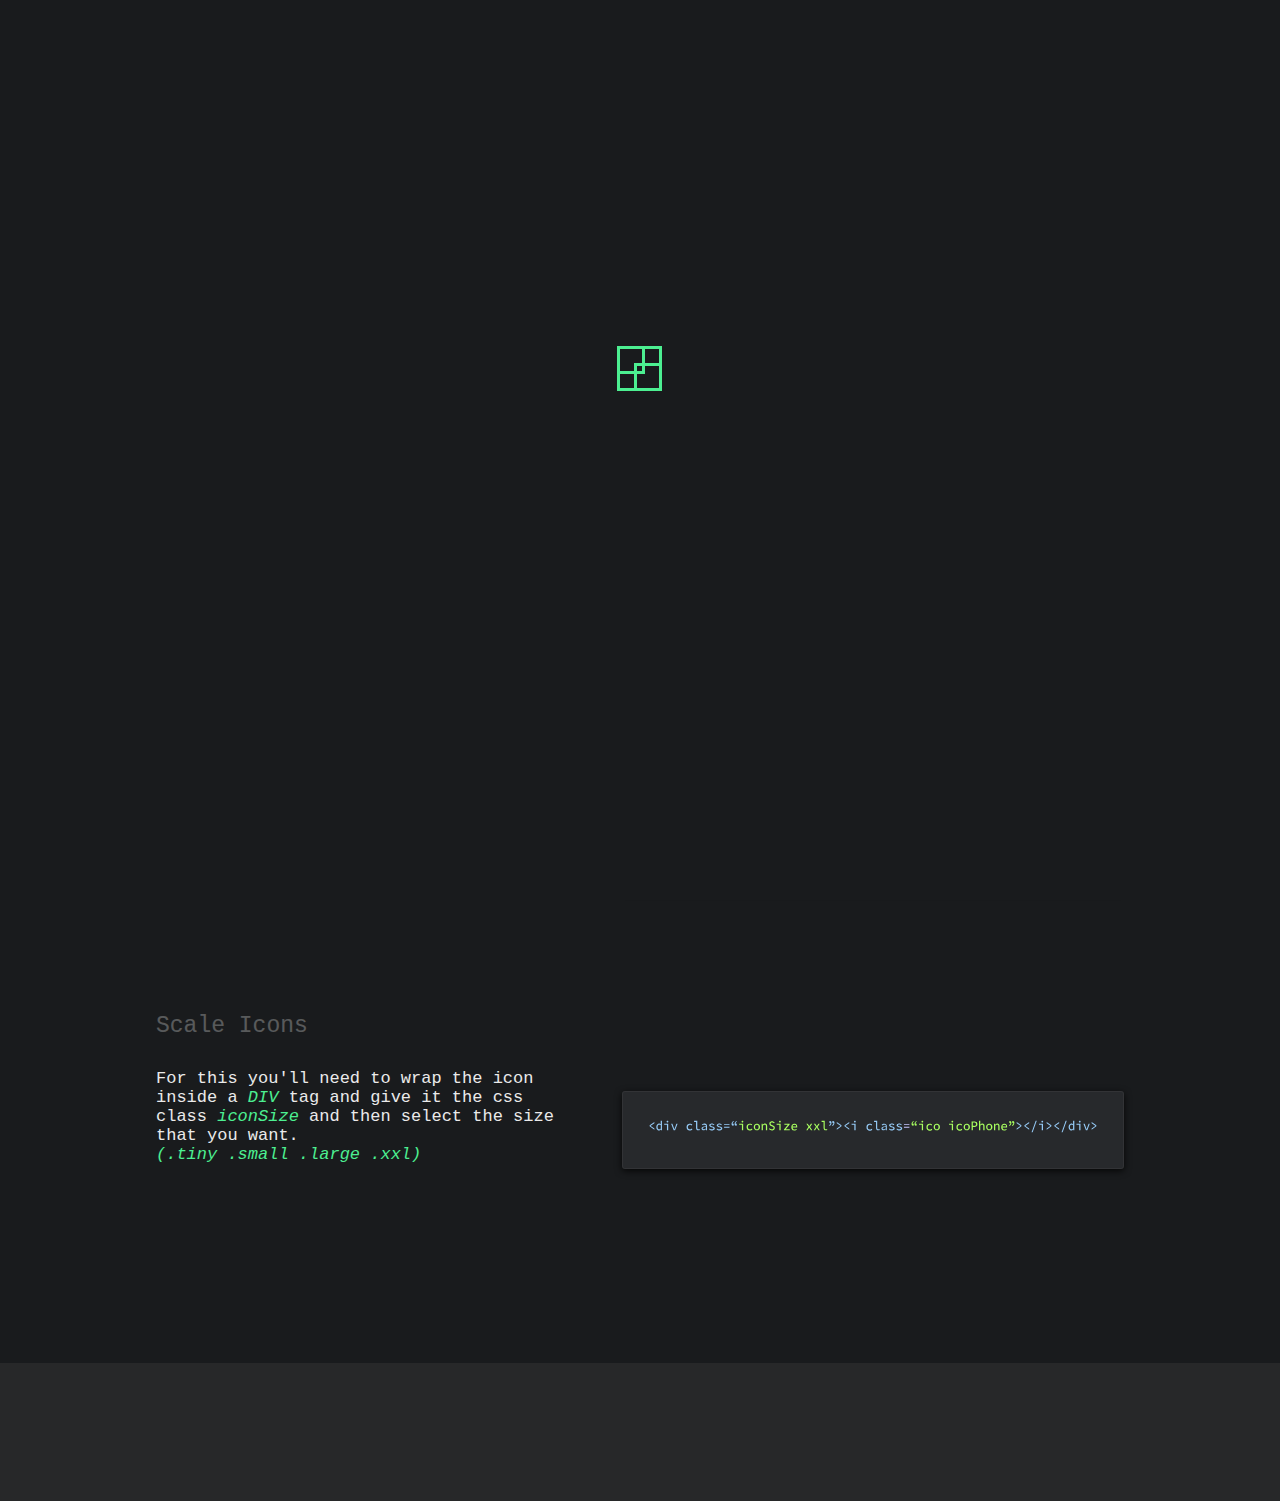
<file: index.html>
<!DOCTYPE html>
<html>
	<head>
	<title>ICOSS - CSS Icons</title>
		<meta charset="UTF-8">
		<meta name="viewport" content="width=device-width,initial-scale=1,minimal-ui" />
		<meta name="description" content="ICOSS - CSS Icons, designed by @soydonandres"  />
		<meta name="author" content="Made by @soydonandres - hola@soydonandres.co" />
		<meta name="keywords" content="icons, icon, css, design, UIdesign" />
		<meta name="apple-mobile-web-app-capable" content="yes" />
		<meta name="apple-mobile-web-app-status-bar-style" content="transparent" />
		<link rel="shortcut icon" href="assets/favicon.png" />
		<link rel="apple-touch-icon" href="assets/favicon.png"/>
		<link rel="icon" href="assets/favicon.png"/>

		<!-- Twitter Card data -->
		<meta name="twitter:card" content="summary_large_image"/>
		<meta name="twitter:site" content="@soydonandres"/>
		<meta name="twitter:title" content="ICOSS"/>
		<meta name="twitter:description" content="ICOSS - CSS Icons, designed by @soydonandres"/>
		<meta name="twitter:creator" content="@soydonandres"/>
		<meta name="twitter:image" content="http://www.icoss.win/assets/icoss_twitter.jpg"/>

		<!-- Open Graph data -->
		<meta property="og:title" content="Icoss, css icons" />
		<meta property="og:url" content="http://icoss.win" />
		<meta property="og:image" content="http://www.icoss.win/assets/icoss_twitter.jpg" />
		<meta property="og:description" content="ICOSS - CSS Icons, designed by @soydonandres" />

		<link rel="stylesheet" href="styles/iconss.css">
		<link rel="stylesheet" href="styles/general.css">
		<link rel="stylesheet" href="styles/media.css">
	</head>
	<body>
		<div id="preloader">
		   <div id="status">
		   		<span class="logo">
						<div class="letterO">
						</div>

						</div>
					</span>
		   </div>
		 </div><!-- Preloader -->

		<div id="layout">

			<header>
				<h1 class="medium">
					ICOSS
					<span class="logo">
						<div class="letterI">
						</div>
						<div class="letterC">
						</div>
						<div class="letterO">
						</div>
						<div class="letterS">
						</div>
						<div class="letterS">
						</div>
					</span>
				</h1>

				<a href="https://twitter.com/soydonandres" class="made" target="_blank">
					Made by <b>@soydonandres</b>
				</a>
			</header>

			<section id="description">
				<span class="text">
					Icon set designed with CSS only
				</span>
				<h2>
					Ready and easy to use
				</h2>
				<br>
				<br>
				<br>
				<br>
				<br>
				<a href="Icoss_Files/icoss.html" target="_blank">
					See all  <span> 100+ icons</span> available
				</a>

				<div class="icossTest">
						<span>

							<div class="sizeXxl">
								<i class="ico icoPhone"></i>
							</div>

							<a href="#" class="btnSecundary">
								Click the icon an toggle between the different classes
							</a>
						</span>


						<a href="http://bit.ly/2gd4Agn" class="btn primary" target="_blank">
							Download and use
						</a>
				</div>


			</section>
		</div>

		<section id="howTo" data-stellar-ratio="1.5">

			<div id="layout">
				<h3>
					How to use them
				</h3>

				<div class="instruction">
					<h4>
						Embed icons
					</h4>
					<p class="textInstruction">
						Download the file and add the css file <b>iconss.css</b> by calling them, just that easy!<br>
						If you want to change the icons color, just change the css variable on the <b>color.css</b> file.
					</p>

					<div class="ImgInstruction">
						<img src="assets/icoss_instruction_one.svg" alt="Icoss Instruction">
					</div>
				</div>


				<div class="instruction">
					<h4>
						Add icons
					</h4>
					<p class="textInstruction">
						Using the html tag <b>< i >< /i ></b> add the css class<b>.ico</b> and then name the class of the icon for example <b>.icoPhone</b>
					</p>

					<div class="ImgInstruction">
						<img src="assets/icoss_instruction_two.svg" alt="Icoss Instruction">
					</div>
				</div>


				<div class="instruction">
					<h4>
						Scale Icons
					</h4>
					<p class="textInstruction">
						For this you'll need to wrap the icon inside a <b>DIV</b> tag and give it the css class <b>iconSize</b> and then select the size that you want. <b>(.tiny  .small .large .xxl)</b>
					</p>

					<div class="ImgInstruction">
						<img src="assets/icoss_instruction_3.svg" alt="Icoss Instruction">
					</div>
				</div>
			</div>

		</section>

		<div class="bigform" data-stellar-ratio="1.5"></div>

		<div class="icon_gallery">

			<div class="container">
				<i class="ico icoPhone"></i>
			</div>

			<div class="container">
				<i class="ico icoProfile"></i>
			</div>

			<div class="container">
				<i class="ico icoCalendar"></i>
			</div>

			<div class="container">
				<i class="ico icoLink LargeIco"></i>
			</div>

			<div class="container">
				<i class="ico icoLock"></i>
			</div>

			<div class="container">
				<i class="ico icoSearch"></i>
			</div>

			<div class="container">
				<i class="ico icoMap"></i>
			</div>



			<div class="container">
				<i class="ico icoCamera"></i>
			</div>

			<div class="container">
				<i class="ico icoBurguer"></i>
			</div>

			<div class="container">
				<i class="ico icoClose"></i>
			</div>

			<div class="container">
				<i class="ico icoClock"></i>
			</div>

			<div class="container">
				<i class="ico icoPlay"></i>
			</div>

			<div class="container">
				<i class="ico icoPause"></i>
			</div>

			<div class="container">
				<i class="ico icoForward"></i>
			</div>



			<div class="container">
				<i class="ico icoRewind"></i>
			</div>

			<div class="container">
				<i class="ico icoMail"></i>
			</div>

			<div class="container">
				<i class="ico icoHome"></i>
			</div>

			<div class="container">
				<i class="ico icoDown"></i>
			</div>

			<div class="container">
				<i class="ico icoUp"></i>
			</div>

			<div class="container">
				<i class="ico icoRight"></i>
			</div>

			<div class="container">
				<i class="ico icoLeft"></i>
			</div>



			<div class="container">
				<i class="ico icoFolder"></i>
			</div>

			<div class="container">
				<i class="ico icoCopy"></i>
			</div>

			<div class="container">
				<i class="ico icoPencil"></i>
			</div>

			<div class="container">
				<i class="ico icoDelete"></i>
			</div>

			<div class="container">
				<i class="ico icoBubble"></i>
			</div>

			<div class="container">
				<i class="ico icoPlace"></i>
			</div>

			<div class="container">
				<i class="ico icoTag"></i>
			</div>




			<div class="container">
				<i class="ico icoCrop"></i>
			</div>

			<div class="container">
				<i class="ico icoBatery"></i>
			</div>

			<div class="container">
				<i class="ico icoDownload"></i>
			</div>

			<div class="container">
				<i class="ico icoExport"></i>
			</div>

			<div class="container">
				<i class="ico icoClip"></i>
			</div>

			<div class="container">
				<i class="ico icoBluetooth"></i>
			</div>

			<div class="container">
				<i class="ico icoImage"></i>
			</div>

			<div class="container">
				<i class="ico icoPc"></i>
			</div>



			<div class="container">
				<i class="ico icoHearth"></i>
			</div>

			<div class="container">
				<i class="ico icoMug"></i>
			</div>

			<div class="container">
				<i class="ico icoUndo"></i>
			</div>


			<div class="container">
				<i class="ico icoRedo"></i>
			</div>

			<div class="container">
				<i class="ico icoLaptod"></i>
			</div>

			<div class="container">
				<i class="ico icoAdd"></i>
			</div>


			<div class="container">
				<i class="ico icoLayers" ></i>
			</div>



			<div class="container">
				<i class="ico icoInstagram"></i>
			</div>


			<div class="container">
				<i class="ico icoSquares"></i>
			</div>

			<div class="container">
				<i class="ico icoCheck"></i>
			</div>


			<div class="container">
				<i class="ico icoSound"></i>
			</div>

			<div class="container">
				<i class="ico icoStats"></i>
			</div>

			<div class="container">
				<i class="ico icoEye"></i>
			</div>

			<div class="container">
				<i class="ico icoAlignCenter"></i>
			</div>



			<div class="container">
				<i class="ico icoAlignRight"></i>
			</div>


			<div class="container">
				<i class="ico icoAlignLeft"></i>
			</div>

			<div class="container">
				<i class="ico icoAlignBottom"></i>
			</div>


			<div class="container">
				<i class="ico icoAlignTop"></i>
			</div>

			<div class="container">
				<i class="ico icoAlignMiddle"></i>
			</div>

			<div class="container">
				<i class="ico icoPoints"></i>
			</div>



			<div class="container">
				<i class="ico icoGlyph"></i>
			</div>

			<div class="container">
				<i class="ico icoCut"></i>
			</div>


			<div class="container">
				<i class="ico icoTextLeft"></i>
			</div>

			<div class="container">
				<i class="ico icoTextCenter"></i>
			</div>


			<div class="container">
				<i class="ico icoTextRight"></i>
			</div>


			<div class="container">
				<i class="ico icoTextJustify"></i>
			</div>


			<div class="container">
				<i class="ico icoCircles"></i>
			</div>



			<div class="container">
				<i class="ico icoWifi"></i>
			</div>

			<div class="container">
				<i class="ico icoBell"></i>
			</div>


			<div class="container">
				<i class="ico icoGlasses"></i>
			</div>


			<div class="container">
				<i class="ico icoMusic"></i>
			</div>

			<div class="container">
				<i class="ico icoCilindric"></i>
			</div>



			<div class="container">
				<i class="ico icoCube"></i>
			</div>


			<div class="container">
				<i class="ico icoPaperplane"></i>
			</div>


			<div class="container">
				<i class="ico icoTurnoff"></i>
			</div>


			<div class="container">
				<i class="ico icoFootball"></i>
			</div>

			<div class="container">
				<i class="ico icoTennis"></i>
			</div>

			<div class="container">
				<i class="ico icoWine"></i>
			</div>


			<div class="container">
				<i class="ico icoUnderline"></i>
			</div>



			<div class="container">
				<i class="ico icoItalic"></i>
			</div>


			<div class="container">
				<i class="ico icoMicrophone"></i>
			</div>

			<div class="container">
				<i class="ico icoEse"></i>
			</div>


			<div class="container">
				<i class="ico icoPercent"></i>
			</div>

			<div class="container">
				<i class="ico icoRuler"></i>
			</div>

			<div class="container">
				<i class="ico icoZoomIn"></i>
			</div>

			<div class="container">
				<i class="ico icoZoomOut"></i>
			</div>



			<div class="container">
				<i class="ico icoWarning"></i>
			</div>

			<div class="container">
				<i class="ico icoInfo"></i>
			</div>

			<div class="container">
				<i class="ico icoTelephone"></i>
			</div>

			<div class="container">
				<i class="ico icoKnife"></i>
			</div>


			<div class="container">
				<i class="ico icoDropper"></i>
			</div>



			<div class="container">
				<i class="ico icoDegrees"></i>
			</div>


			<div class="container">
				<i class="ico icoForbiden"></i>
			</div>


			<div class="container">
				<i class="ico icoBrush"></i>
			</div>

			<div class="container">
				<i class="ico icoFontSize"></i>
			</div>


			<div class="container">
				<i class="ico icoColor"></i>
			</div>



			<div class="container">
				<i class="ico icoGradient"></i>
			</div>

			<div class="container">
				<i class="ico icoNotifications"></i>
			</div>

			<div class="container">
				<i class="ico icoSwitchOn"></i>
			</div>

			<div class="container">
				<i class="ico icoSwitchOff"></i>
			</div>


			<div class="container">
				<i class="ico icoSmileFace"></i>
			</div>


			<div class="container">
				<i class="ico icoSadFace"></i>
			</div>



			<div class="container">
				<i class="ico icoBigSmile"></i>
			</div>

			<div class="container">
				<i class="ico icoNoWords"></i>
			</div>

			<div class="container">
				<i class="ico icoBlink"></i>
			</div>


			<div class="container">
				<i class="ico icoCoin"></i>
			</div>

			<div class="container">
				<i class="ico icoDollar"></i>
			</div>

			<div class="container">
				<i class="ico icoSpoon"></i>
			</div>



			<div class="container">
				<i class="ico icoFork"></i>
			</div>


			<div class="container">
				<i class="ico icoBag"></i>
			</div>
		</div>



	</body>

	<script type="text/javascript" src="http://www.heyfont.co/js/jquery.min.js"></script>
	<script type="text/javascript" src="js/actions.js"></script>
	<script type="text/javascript" src="js/jquery.stellar.js"></script>
	<script>
		$(window).stellar();
	</script>
			

		<!-- Global site tag (gtag.js) - Google Analytics -->
		<script async src="https://www.googletagmanager.com/gtag/js?id=UA-107983518-1"></script>
		<script>
		  window.dataLayer = window.dataLayer || [];
		  function gtag(){dataLayer.push(arguments);}
		  gtag('js', new Date());

		  gtag('config', 'UA-107983518-1');
		</script>

</html>
</file>
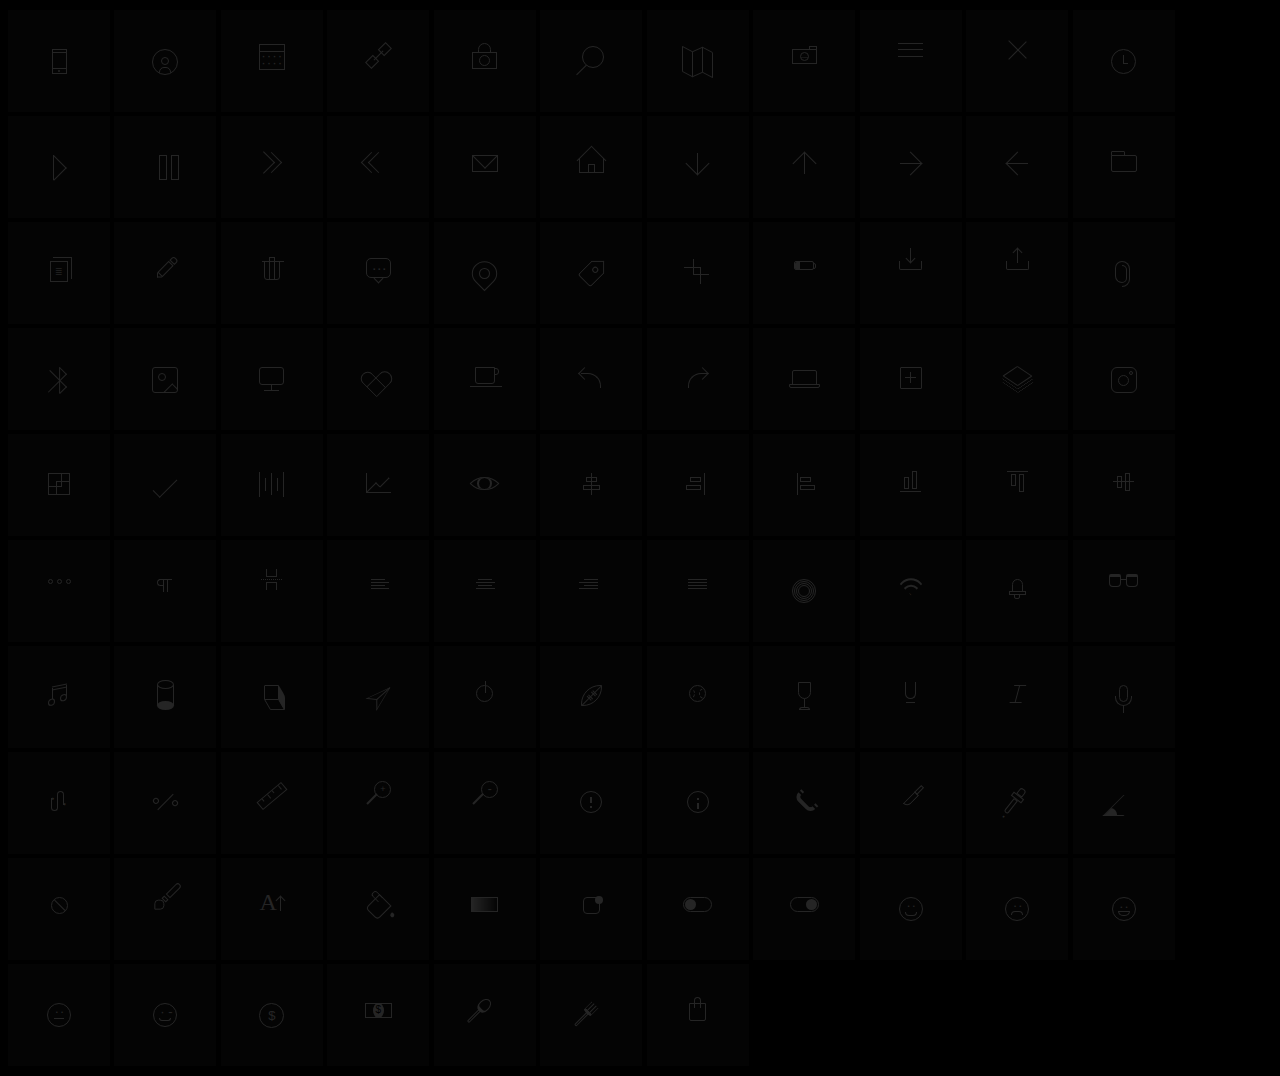
<file: icoss.html>
<!DOCTYPE html>
<html>
	<head>
	<title>Iconss</title>
		<meta charset="UTF-8">
		<link rel="stylesheet" href="styles/base.css">
		<link rel="stylesheet" href="styles/iconss.css">
	</head>
	<body>

			<div class="container">
				<i class="ico icoPhone"></i>
			</div>

			<div class="container">
				<i class="ico icoProfile"></i>
			</div>

			<div class="container">
				<i class="ico icoCalendar"></i>
			</div>

			<div class="container">
				<i class="ico icoLink LargeIco"></i>
			</div>

			<div class="container">
				<i class="ico icoLock"></i>
			</div>

			<div class="container">
				<i class="ico icoSearch"></i>
			</div>

			<div class="container">
				<i class="ico icoMap"></i>
			</div>



			<div class="container">
				<i class="ico icoCamera"></i>
			</div>

			<div class="container">
				<i class="ico icoBurguer"></i>
			</div>

			<div class="container">
				<i class="ico icoClose"></i>
			</div>

			<div class="container">
				<i class="ico icoClock"></i>
			</div>

			<div class="container">
				<i class="ico icoPlay"></i>
			</div>

			<div class="container">
				<i class="ico icoPause"></i>
			</div>

			<div class="container">
				<i class="ico icoForward"></i>
			</div>



			<div class="container">
				<i class="ico icoRewind"></i>
			</div>

			<div class="container">
				<i class="ico icoMail"></i>
			</div>

			<div class="container">
				<i class="ico icoHome"></i>
			</div>

			<div class="container">
				<i class="ico icoDown"></i>
			</div>

			<div class="container">
				<i class="ico icoUp"></i>
			</div>

			<div class="container">
				<i class="ico icoRight"></i>
			</div>

			<div class="container">
				<i class="ico icoLeft"></i>
			</div>



			<div class="container">
				<i class="ico icoFolder"></i>
			</div>

			<div class="container">
				<i class="ico icoCopy"></i>
			</div>

			<div class="container">
				<i class="ico icoPencil"></i>
			</div>

			<div class="container">
				<i class="ico icoDelete"></i>
			</div>

			<div class="container">
				<i class="ico icoBubble"></i>
			</div>

			<div class="container">
				<i class="ico icoPlace"></i>
			</div>

			<div class="container">
				<i class="ico icoTag"></i>
			</div>




			<div class="container">
				<i class="ico icoCrop"></i>
			</div>

			<div class="container">
				<i class="ico icoBatery"></i>
			</div>

			<div class="container">
				<i class="ico icoDownload"></i>
			</div>

			<div class="container">
				<i class="ico icoExport"></i>
			</div>

			<div class="container">
				<i class="ico icoClip"></i>
			</div>

			<div class="container">
				<i class="ico icoBluetooth"></i>
			</div>

			<div class="container">
				<i class="ico icoImage"></i>
			</div>

			<div class="container">
				<i class="ico icoPc"></i>
			</div>



			<div class="container">
				<i class="ico icoHearth"></i>
			</div>

			<div class="container">
				<i class="ico icoMug"></i>
			</div>

			<div class="container">
				<i class="ico icoUndo"></i>
			</div>


			<div class="container">
				<i class="ico icoRedo"></i>
			</div>

			<div class="container">
				<i class="ico icoLaptod"></i>
			</div>

			<div class="container">
				<i class="ico icoAdd"></i>
			</div>


			<div class="container">
				<i class="ico icoLayers" ></i>
			</div>



			<div class="container">
				<i class="ico icoInstagram"></i>
			</div>


			<div class="container">
				<i class="ico icoSquares"></i>
			</div>

			<div class="container">
				<i class="ico icoCheck"></i>
			</div>


			<div class="container">
				<i class="ico icoSound"></i>
			</div>

			<div class="container">
				<i class="ico icoStats"></i>
			</div>

			<div class="container">
				<i class="ico icoEye"></i>
			</div>

			<div class="container">
				<i class="ico icoAlignCenter"></i>
			</div>



			<div class="container">
				<i class="ico icoAlignRight"></i>
			</div>


			<div class="container">
				<i class="ico icoAlignLeft"></i>
			</div>

			<div class="container">
				<i class="ico icoAlignBottom"></i>
			</div>


			<div class="container">
				<i class="ico icoAlignTop"></i>
			</div>

			<div class="container">
				<i class="ico icoAlignMiddle"></i>
			</div>

			<div class="container">
				<i class="ico icoPoints"></i>
			</div>



			<div class="container">
				<i class="ico icoGlyph"></i>
			</div>

			<div class="container">
				<i class="ico icoCut"></i>
			</div>


			<div class="container">
				<i class="ico icoTextLeft"></i>
			</div>

			<div class="container">
				<i class="ico icoTextCenter"></i>
			</div>


			<div class="container">
				<i class="ico icoTextRight"></i>
			</div>


			<div class="container">
				<i class="ico icoTextJustify"></i>
			</div>


			<div class="container">
				<i class="ico icoCircles"></i>
			</div>



			<div class="container">
				<i class="ico icoWifi"></i>
			</div>

			<div class="container">
				<i class="ico icoBell"></i>
			</div>


			<div class="container">
				<i class="ico icoGlasses"></i>
			</div>


			<div class="container">
				<i class="ico icoMusic"></i>
			</div>

			<div class="container">
				<i class="ico icoCilindric"></i>
			</div>



			<div class="container">
				<i class="ico icoCube"></i>
			</div>


			<div class="container">
				<i class="ico icoPaperplane"></i>
			</div>


			<div class="container">
				<i class="ico icoTurnoff"></i>
			</div>


			<div class="container">
				<i class="ico icoFootball"></i>
			</div>

			<div class="container">
				<i class="ico icoTennis"></i>
			</div>

			<div class="container">
				<i class="ico icoWine"></i>
			</div>


			<div class="container">
				<i class="ico icoUnderline"></i>
			</div>



			<div class="container">
				<i class="ico icoItalic"></i>
			</div>


			<div class="container">
				<i class="ico icoMicrophone"></i>
			</div>

			<div class="container">
				<i class="ico icoEse"></i>
			</div>


			<div class="container">
				<i class="ico icoPercent"></i>
			</div>

			<div class="container">
				<i class="ico icoRuler"></i>
			</div>

			<div class="container">
				<i class="ico icoZoomIn"></i>
			</div>

			<div class="container">
				<i class="ico icoZoomOut"></i>
			</div>



			<div class="container">
				<i class="ico icoWarning"></i>
			</div>

			<div class="container">
				<i class="ico icoInfo"></i>
			</div>

			<div class="container">
				<i class="ico icoTelephone"></i>
			</div>

			<div class="container">
				<i class="ico icoKnife"></i>
			</div>


			<div class="container">
				<i class="ico icoDropper"></i>
			</div>



			<div class="container">
				<i class="ico icoDegrees"></i>
			</div>


			<div class="container">
				<i class="ico icoForbiden"></i>
			</div>


			<div class="container">
				<i class="ico icoBrush"></i>
			</div>

			<div class="container">
				<i class="ico icoFontSize"></i>
			</div>


			<div class="container">
				<i class="ico icoColor"></i>
			</div>



			<div class="container">
				<i class="ico icoGradient"></i>
			</div>

			<div class="container">
				<i class="ico icoNotifications"></i>
			</div>

			<div class="container">
				<i class="ico icoSwitchOn"></i>
			</div>

			<div class="container">
				<i class="ico icoSwitchOff"></i>
			</div>


			<div class="container">
				<i class="ico icoSmileFace"></i>
			</div>


			<div class="container">
				<i class="ico icoSadFace"></i>
			</div>



			<div class="container">
				<i class="ico icoBigSmile"></i>
			</div>

			<div class="container">
				<i class="ico icoNoWords"></i>
			</div>

			<div class="container">
				<i class="ico icoBlink"></i>
			</div>


			<div class="container">
				<i class="ico icoCoin"></i>
			</div>

			<div class="container">
				<i class="ico icoDollar"></i>
			</div>

			<div class="container">
				<i class="ico icoSpoon"></i>
			</div>



			<div class="container">
				<i class="ico icoFork"></i>
			</div>


			<div class="container">
				<i class="ico icoBag"></i>
			</div>




	</body>

	<script type="text/javascript" src="http://www.heyfont.co/js/jquery.min.js"></script>
	<script type="text/javascript" src="js/actions.js"></script>
</html>
</file>
<file: styles/iconss.css>
@import url(../styles/colors.css);


/* --- Icon base --- */

::before,
::after{
	content: "";
	display: block;
	position: relative;
	transition: .5s;
	font-style: normal;
	margin: auto;
}


.ico{
	box-sizing: border-box;
  box-sizing: border-box;
	display: inline-block;
	position: relative;
	margin: 8px;
	transition: .5s;
}



/* --- Icon Sizes --- */


.iconSize{
	width: auto;
	height: auto;
	display: inline-block;
}


.iconSize.tiny{
	transform: scale(.6);
}

.iconSize.small{
	transform: scale(.8);
}

.iconSize.large{
	transform: scale(1.2);
}

.iconSize.xxl{
	transform: scale(3);
}


/* --- Phone --- */

.icoPhone{
	border: 1px solid;
	border-color: var(--Color);
	width: 15px;
	height: 25px;
}

.icoPhone::after, .icoPhone::before{
	box-sizing: border-box;
  box-sizing: border-box;
}

.icoPhone::before{
	border: solid 1px;
	border-color: var(--Color);
	height: 17px;
	margin: 2px auto;
	position: relative;
	left: -1px;
	width: 15px;
}

.icoPhone::after{
	background: var(--Color);
	border-radius: 50%;
	height: 2px;
	top:-1px;
	width: 2px;
}


/* --- Profile --- */

.icoProfile{
  border: solid 1px;
  border-color: var(--Color);
  border-radius: 50%;
	height: 26px;
	width: 26px;
	overflow: hidden;
}

.icoProfile::before, .icoProfile::after{
	box-sizing: border-box;
  box-sizing: border-box;
}

.icoProfile::before{
	height: 8px;
	width: 8px;
	border-radius: 50%;
	border: solid 1px;
	border-color: var(--Color);
	top: 7px;
}

.icoProfile::after{
	border: solid 1px;
	border-color: var(--Color);
	border-radius: 5px;
	height: 11px;
	top:9px;
	width: 12px;
}


/* --- Calendar --- */

.icoCalendar{
  border:solid 1px;
  border-color: var(--Color);
	height: 26px;
	margin: 3px auto;
	width: 26px;

}

.icoCalendar::before{
	content: "· · · · · · · · ";
	line-height: 7px;
	color: var(--Color);
	font-size: 9px;
	font-weight: bold;
	font-family: arial;
	float: left;
	left: 0px;
	top:9px;
	width: 24px;
}

.icoCalendar::after{
	width:24px;
	left: -1px;
	top: -1px;
	height: 6px;
	border:solid 1px;
  border-color: var(--Color);
}


/* --- Link --- */

.icoLink{
	width: 1px;
	height: 13px;
	background: var(--Color);
	position: relative;
	transform: rotate(45deg);
}

.icoLink::before{
	width: 7px;
	height: 9px;
	border: solid 1px;
	border-color: var(--Color);
	position: relative;
	left: -4px;
	top:-8px;
}

.icoLink::after{
	width: 7px;
	height: 9px;
	border: solid 1px;
	border-color: var(--Color);
	position: relative;
	left: -4px;
	top:-1px;
}


/* --- Lock --- */

.icoLock{
	width: 25px;
	height: 17px;
	border:solid 1px;
	border-color: var(--Color);
	top: 3px;
}

.icoLock::after{
	width: 11px;
	height: 8px;
	border-radius: 7px 7px 0px 0px;
	border: solid 1px;
	border-color: var(--Color);
	position: relative;
	top: -21px;
}

.icoLock::before{
	width: 9px;
	height: 9px;
	border-radius: 50%;
	border: solid 1px;
	border-color: var(--Color);
	top: 2px;
}


/* --- Search--- */

.icoSearch{
	width: 22px;
	height: 22px;
	border:solid 1px;
	border-color: var(--Color);
	border-radius: 50%;
	left: 2px;
	top: -3px;
}

.icoSearch::before{
	width: 1px;
	height: 14px;
	background: var(--Color);
	transform: rotate(45deg);
	position: relative;
	top: 16px;
	left: -12px;
}

/* --- Map --- */

.icoMap{
	width: 11px;
	height: 26px;
	border: solid 1px;
	border-color: var(--Color);
	transform: skewY(-25deg);
	border-radius: 1px;
}

.icoMap::before{
	width: 9px;
	height: 24px;
	border: solid 1px;
	border-color: var(--Color);
	transform: skewY(45deg);
	left: -11px;
	top: -6px;
	border-radius: 1px;
}

.icoMap::after{
	width: 9px;
	height: 24px;
	border: solid 1px;
	border-color: var(--Color);
	transform: skewY(45deg);
	border-radius: 1px;
	float: right;
	right:-11px;
	top: -22px;
	position: relative;
}

/* --- Camera --- */

.icoCamera{
	width: 25px;
	height: 15px;
	border: solid 1px;
	border-color: var(--Color);
}

.icoCamera::before{
	content: "__";
	color: var(--Color);
	font-size: 8px;
	line-height: 1px;
	width: 7px;
	height: 7px;
	border-radius: 50%;
	overflow: hidden;
	border: solid 1px;
	border-color: var(--Color);
	top: 2px;
}

.icoCamera::after{
	width: 6px;
	height: 2px;
	border: solid 1px;
	border-color: var(--Color);
	float: right;
	top: -13px;
	right: -1px;
	position: relative;
}


/* --- Burguer --- */

.icoBurguer{
	width: 25px;
	height: 1px;
	background: var(--Color);
}

.icoBurguer::before{
	top: -6px;
	width: 25px;
	height: 1px;
	background: var(--Color);

}

.icoBurguer::after{
	bottom: -6px;
	width: 25px;
	height: 1px;
	background: var(--Color);

}

/* --- close --- */


.icoClose{
	width: 25px;
	height: 1px;
	background: transparent;
}

.icoClose::before{
	width: 25px;
	height: 1px;
	background: var(--Color);
	transform: rotate(45deg);

}

.icoClose::after{
	width: 25px;
	height: 1px;
	background: var(--Color);
	transform: rotate(-45deg);

}


/* --- clock --- */

.icoClock{
	width: 25px;
	height: 25px;
	border:solid 1px;
	border-color: var(--Color);
	border-radius: 50%;
}

.icoClock::before{
	width: 4px;
	height: 1px;
	margin: auto;
	position: relative;
	top: 13px;
	left: 2px;
	background: var(--Color);
}

.icoClock::after{
	width: 1px;
	height: 9px;
	margin: auto;
	position: relative;
	top: 4px;
	background: var(--Color);
}

/* --- Play --- */

.icoPlay{
	height: 25px;
	width: 1px;
	background: var(--Color);
	position: relative;
	left: -6px;
}

.icoPlay::before{
	width: 17px;
	height: 17px;
	border-top: none;
	border-bottom: solid 1px;
	border-left: solid 1px;
	border-right: none;
	border-color: var(--Color);
	transform: rotate(-135deg);
	float: left;
	left: -8px;
	top: 4px;
}

/* --- Pause --- */

.icoPause{
	width: 8px;
	height: 25px;
	border: solid 1px;
	border-color: var(--Color);
	left: -2px;
}

.icoPause::before{
	width: 6px;
	height: 23px;
	border: solid 1px;
	float: left;
	left: 11px;
	top: -1px;
	border-color: var(--Color);
}

/* --- Forward--- */

.icoForward{
	width: 15px;
	height: 15px;
	border-top: none;
	border-bottom: solid 1px;
	border-right: solid 1px;
	border-left: none;
	border-color: var(--Color);
	transform: rotate(-45deg);
}

.icoForward::before{
	width: 15px;
	height: 15px;
	border-top: none;
	border-bottom: solid 1px;
	border-right: solid 1px;
	border-left: none;
	border-color: var(--Color);
	left: -6px;
	top:-6px;
}


/* --- Rewind --- */


.icoRewind{
	width: 15px;
	height: 15px;
	border-top: none;
	border-bottom: solid 1px;
	border-right: none;
	border-left: solid 1px;
	border-color: var(--Color);
	transform: rotate(45deg);
}

.icoRewind::before{
	width: 14px;
	height: 14px;
	border-top: none;
	border-bottom: solid 1px;
	border-right: none;
	border-left: solid 1px;
	border-color: var(--Color);
	left: -6px;
	top:5px;
}


/* --- Mail --- */

.icoMail{
	height: 17px;
	width: 26px;
	border: solid 1px;
	border-color: var(--Color);
}

.icoMail::before{
	border-bottom: 1px solid;
	border-top: none;
	border-right: solid 1px;
	border-left: none;
	border-color: var(--Color);
	height: 17px;
	width: 17px;
	transform: rotate(45deg);
	top: -9px;
}


/* --- Home--- */

.icoHome{
	width: 25px;
	height: 15px;
	border-top: none;
	border-left: solid 1px;
	border-right: solid 1px;
	border-bottom: solid 1px;
	border-color: var(--Color);
	position: relative;
	top: 3px;
}


.icoHome::after{
	border: solid 1px;
	border-color: var(--Color);
	width: 5px;
	height: 7px;
	margin: auto;
	position: relative;
	top: -15px;
}

.icoHome::before{
	border-bottom: 1px solid;
	border-top: none;
	border-right: solid 1px;
	border-left: none;
	border-color: var(--Color);
	height:20px;
	width:20px;
	transform: rotate(-135deg);
	top: -8px;
}


/* --- Down --- */


.icoDown{
	border-bottom: 1px solid;
	border-top: none;
	border-right: solid 1px;
	border-left: none;
	border-color: var(--Color);
	height: 17px;
	width:17px;
	transform: rotate(45deg);
	position: relative;
}

.icoDown::before{
	width: 1px;
	height: 21px;
	margin: auto;
	background: var(--Color);
	transform: rotate(-45deg);
	position: relative;
	right: 0px;
	top: -2px;
}

/* --- Up --- */

.icoUp{
	border-bottom: 1px solid;
	border-top: none;
	border-right: solid 1px;
	border-left: none;
	border-color: var(--Color);
	height: 17px;
	width:17px;
	transform: rotate(-135deg);
	position: relative;
}

.icoUp::before{
	width: 1px;
	height: 21px;
	margin: auto;
	background: var(--Color);
	transform: rotate(-45deg);
	position: relative;
	right: 0px;
	top: -2px;
}


/* --- Right --- */


.icoRight{
	border-bottom: 1px solid;
	border-top: none;
	border-right: solid 1px;
	border-left: none;
	border-color: var(--Color);
	height: 17px;
	width:17px;
	transform: rotate(-45deg);
	position: relative;
}

.icoRight::before{
	width: 1px;
	height: 21px;
	margin: auto;
	background: var(--Color);
	transform: rotate(-45deg);
	position: relative;
	top: -2px;
}


/* --- Left --- */


.icoLeft{
	border-bottom: 1px solid;
	border-top: none;
	border-right: solid 1px;
	border-left: none;
	border-color: var(--Color);
	height: 17px;
	width:17px;
	transform: rotate(135deg);
	position: relative;
}

.icoLeft::before{
	width: 1px;
	height: 21px;
	margin: auto;
	background: var(--Color);
	transform: rotate(-45deg);
	position: relative;
	top: -2px;
}


/* --- Folder --- */

.icoFolder{
	width: 26px;
	height: 17px;
	border-radius: 0px 2px 2px 2px;
	border: solid 1px;
	border-color: var(--Color);
}

.icoFolder::before{
	content: "";
	display: block;
	width: 12px;
	height: 3px;
	border: solid 1px;
	border-color: var(--Color);
	position: relative;
	top: -5px;
	left: -6px;
	border-radius: 1px 1px 0px 0px;
}

/* --- Copy --- */

.icoCopy{
	width: 18px;
	height: 21px;
	border: solid 1px;
	border-color: var(--Color);
}

.icoCopy::before{
	width: 18px;
	height: 21px;
	border-bottom: none;
	border-left: none;
	border-right: solid 1px;
	border-top: solid 1px;
	border-color: var(--Color);
	position: relative;
	top: -5px;
	right: -2px;
}
.icoCopy::after{
	content: "_ _ _ _";
	font-size: 10px;
	line-height: 2px;
	color: var(--Color);
	left: 5px;
	text-align: left;
	height: 1px;
	widows: 10px;
	position: relative;
	top: -21px;
	float: left;
	width: 11px;
}


/* --- Pencil--- */


.icoPencil{
	width: 7px;
	height: 16px;
	border: solid 1px;
	border-color: var(--Color);
	transform: rotate(45deg);
}


.icoPencil::before{
	width: 5px;
	height: 4px;
	border: solid 1px;
	border-color: var(--Color);
	border-radius: 3px 3px 0px 0px;
	top: -8px;
	left: -1px;
}


.icoPencil::after{
	width: 4px;
	height: 4px;
	border-left: none;
	border-bottom: none;
	border-right: solid 1px;
	border-top: solid 1px;
	border-color: var(--Color);
	bottom: -7px;
	transform: rotate(135deg);
}


/* --- Delete --- */

.icoDelete{
	width: 16px;
	height: 19px;
	border: solid 1px;
	border-color: var(--Color);
	border-radius: 0px 0px 3px 3px;
}

.icoDelete::before{
	width: 4px;
	height: 21px;
	border: solid 1px;
	border-color: var(--Color);
	top: -5px;
}


.icoDelete::after{
	width: 22px;
	height: 1px;
	background: var(--Color);
	top: -24px;
	left: -3px;
}


/* --- Bubble --- */

.icoBubble{
	width: 25px;
	height: 20px;
	border: solid 1px;
	border-color: var(--Color);
	border-radius: 5px;
	top: -3px;
}

.icoBubble::before{
	content: "···";
	font-size: 15px;
	color: var(--Color);
	left: 1px;
}

.icoBubble::after{
	width: 6px;
	height: 6px;
	border-left: none;
	border-bottom: none;
	border-right: solid 1px;
	border-top: solid 1px;
	border-color: var(--Color);
	top: -1px;
	transform: rotate(135deg);
}

/* --- Place --- */

.icoPlace{
	width: 25px;
	height: 25px;
	border: solid 1px;
	border-color: var(--Color);
	border-radius: 15px 14px 0px 14px;
	transform: rotate(45deg);
}

.icoPlace::before{
	width: 9px;
	height: 9px;
	border-radius: 50%;
	border: solid 1px;
	border-color: var(--Color);
	top: 6px;
}


/* --- Tag --- */


.icoTag{
	width: 20px;
	height: 18px;
	border-right: none;
	border-top: solid 1px;
	border-left: solid 1px;
	border-bottom: solid 1px;
	border-color: var(--Color);
	border-radius: 3px 0px 0px 3px;
	transform: rotate(-45deg);
	position: relative;
	top: 4px;
}

.icoTag::before{
	content: "";
	display: block;
	width: 11px;
	height: 11px;
	border-right: solid 1px;
	border-top: none;
	border-left: none;
	border-bottom: solid 1px;
	border-color: var(--Color);
	float: right;
	position: relative;
	margin: auto;
	right: -6px;
	top: 2px;
	transform: rotate(-45deg);
}

.icoTag::after{
	width: 4px;
	height: 4px;
	border-radius: 50%;
	border: solid 1px;
	border-color: var(--Color);
	position: relative;
	margin: auto;
	float: right;
	top: 5px;
	right:  -11px;
}


/* --- Crop --- */


.icoCrop{
	width: 16px;
	height: 16px;
	border-right: none;
	border-top: none;
	border-left: solid 1px;
	border-bottom: solid 1px;
	border-color: var(--Color);
	position: relative;
	top: -2px;
	left: 3px;
}

.icoCrop::before{
	width: 16px;
	height: 16px;
	border-right: solid 1px;
	border-top: none;
	border-left: none;
	border-bottom: solid 1px;
	border-color: var(--Color);
	position: relative;
	transform: rotate(-90deg);
	top: 8px;
	left: -10px;
}


/* --- Batery --- */

.icoBatery{
	width: 20px;
	height: 9px;
	border:solid 1px;
	border-radius: 2px;
	border-color: var(--Color);
}

.icoBatery::before{
	background: var(--Color);
	width: 5px;
	height: 8px;
	float: left;
	border-radius: 2px 0px 0px 2px;
}

.icoBatery::after{
	width: 1px;
	height: 4px;
	border: solid 1px;
	border-color: var(--Color);
	border-radius: 0px 2px 2px 0px;
	float: right;
	right: -3px;
	top: 1px;
	position: relative;
}

/* --- Download --- */


.icoDownload{
	width: 23px;
	height: 9px;
	border-top: none;
	border-left: solid 1px;
	border-right: solid 1px;
	border-bottom: solid 1px;
	border-radius: 0px 0px 2px 2px;
	border-color: var(--Color);
	position: relative;
}

.icoDownload::before{
	background: var(--Color);
	top: -13px;
	width: 1px;
	height: 15px;
}

.icoDownload::after{
	width: 6px;
	height: 6px;
	border-right: solid 1px;
	border-top: none;
	border-left: none;
	border-bottom: solid 1px;
	border-color: var(--Color);
	top: -21px;
	transform: rotate(45deg);
}

/* --- Export --- */


.icoExport{
	width: 23px;
	height: 9px;
	border-top: none;
	border-left: solid 1px;
	border-right: solid 1px;
	border-bottom: solid 1px;
	border-radius: 0px 0px 2px 2px;
	border-color: var(--Color);
	position: relative;
}

.icoExport::before{
	width: 6px;
	height: 6px;
	border-right: solid 1px;
	border-top: none;
	border-left: none;
	border-bottom: solid 1px;
	border-color: var(--Color);
	position: relative;
	top: -12px;
	margin:auto;
	transform: rotate(-135deg);
}

.icoExport::after{
	background: var(--Color);
	margin: auto;
	position: relative;
	top: -20px;
	width: 1px;
	height: 15px;
}



/* --- Clip --- */

.icoClip{
	width: 8px;
	height: 26px;
	border-left: none;
	border-top: solid 1px;
	border-bottom: solid 1px;
	border-right: solid 1px;
	border-radius: 0px 8px 8px 0px;
	left: 2px;
	border-color: var(--Color);
}

.icoClip::before{
	width: 6px;
	height: 20px;
	border-right: none;
	border-top: solid 1px;
	border-bottom: solid 1px;
	border-left: solid 1px;
	border-radius: 8px 0px 0px 8px;
	border-color: var(--Color);
	position: relative;
	left: -7px;
	top: -1px;
}


.icoClip::after{
	width: 4px;
	height: 16px;
	border-left: none;
	border-top: solid 1px;
	border-bottom: solid 1px;
	border-right: solid 1px;
	border-radius: 0px 8px 8px 0px;
	border-color: var(--Color);
	position: relative;
	left: -1px;
	top: -19px;
}

/* --- Bluetooth --- */


.icoBluetooth{
	width: 10px;
	height: 24px;
	border-left: solid 1px;
	border-top: solid 1px;
	border-bottom: none;
	border-right: none;
	left: -4px;
	top: 3px;
	border-color: var(--Color);
	transform: rotate(135deg);
}


.icoBluetooth::before{
	width: 25px;
	height: 9px;
	border-left: none;
	border-top: none;
	border-bottom: solid 1px;
	border-right: solid 1px;
	position: relative;
	left: 3px;
	border-color: var(--Color);
	top: 8px;
	left: -10px;
	transform: rotate(-180deg);
}


.icoBluetooth::after{
	width: 1px;
	height: 26px;
	background: var(--Color);
	transform: rotate(45deg);
	position: relative;
	left: -5px;
	top: -14px;
}


/* --- Image --- */

.icoImage{
	width: 26px;
	height: 26px;
	border: solid 1px;
	border-color: var(--Color);
	position: relative;
	border-radius: 3px;
	overflow: hidden;
}

.icoImage::before{
	width: 20px;
	height: 25px;
	border-left: none;
	border-top: none;
	border-bottom: solid 1px;
	border-right: solid 1px;
	left: 3px;
	border-color: var(--Color);
	top: 19px;
	left: 5px;
	transform: rotate(-135deg);
}

.icoImage::after{
	width: 6px;
	height: 6px;
	border: solid 1px;
	border-color: var(--Color);
	border-radius: 50%;
	top: -21px;
	left: -3px;
}


/* --- Pc --- */


.icoPc{
	width: 25px;
	height: 18px;
	border: solid 1px;
	border-color: var(--Color);
	border-radius: 3px;
}

.icoPc::before{
	width: 1px;
	height: 5px;
	background: var(--Color);
	top: 17px;
}

.icoPc::after{
	width: 15px;
	height: 1px;
	background: var(--Color);
	top: 17px;
}


/* --- hearth --- */


.icoHearth{
	width: 14px;
	height: 26px;
	border-left: solid 1px;
	border-top: solid 1px;
	border-bottom: none;
	border-right: solid 1px;
	border-color: var(--Color);
	position: relative;
	border-radius: 13px 13px 0px 0px;
	transform: rotate(-45deg);
	position: relative;
	left: -6px;
	top: 3px;
}

.icoHearth::before{
	width: 13px;
	height: 25px;
	border-left: solid 1px;
	border-top: solid 1px;
	border-bottom: none;
	border-right: solid 1px;
	border-color: var(--Color);
	border-radius: 13px 13px 0px 0px;
	left: 5px;
	top:5px;
	transform: rotate(90deg);
}


/* --- Mug --- */

.icoMug{
	width: 20px;
	height: 17px;
	border: solid 1px;
	border-color: var(--Color);
	position: relative;
	border-radius: 0px 0px 3px 3px;
	position: relative;
}

.icoMug::before{
	content: "";
	display: block;
	width: 3px;
	height: 5px;
	border: solid 1px;
	border-color: var(--Color);
	float: right;
	right: -5px;
	top: 0px;
	position: relative;
	border-radius: 0px 3px 3px 0px;
}

.icoMug::after{
	content: "";
	display: block;
	background: var(--Color);
	width: 32px;
	height: 1px;
	position:relative;
	margin: auto;
	top: 18px;
	left: -6px;
}


/* --- Undo--- */

.icoUndo{
	width: 20px;
	height: 15px;
	border-left: none;
	border-top: solid 1px;
	border-bottom: none;
	border-right: solid 1px;
	border-color: var(--Color);
	border-radius: 0px 13px 0px 0px;
	position: relative;
	top: 6px;
}


.icoUndo::before{
	content: "";
	display: block;
	width: 8px;
	height: 8px;
	border-left: solid 1px;
	border-top: solid 1px;
	border-bottom: none;
	border-right: none;
	border-color: var(--Color);
	transform: rotate(-45deg);
	position: relative;
	top: -5px;
	left: -6px;
}


/* --- Redo--- */


.icoRedo{
	width: 20px;
	height: 15px;
	border-left: solid 1px;
	border-top: solid 1px;
	border-bottom: none;
	border-right: none;
	border-color: var(--Color);
	border-radius: 13px 0px 0px 0px;
	position: relative;
	top: 6px;
}


.icoRedo::before{
	content: "";
	display: block;
	width: 8px;
	height: 8px;
	border-left:none;
	border-top: solid 1px;
	border-bottom: none;
	border-right: solid 1px;
	border-color: var(--Color);
	transform: rotate(45deg);
	position: relative;
	float: right;
	top: -5px;
	right: 1px;
}


/* --- Laptod --- */

.icoLaptod{
	width: 25px;
	height: 15px;
	border:solid 1px;
	border-color: var(--Color);
	border-radius: 2px 2px 0px 0px;
	position: relative;
	top: 3px;
}


.icoLaptod::before{
	width: 29px;
	height: 2px;
	border-radius: 0px 0px 2px 2px;
	border:solid 1px;
	border-color: var(--Color);
	margin: auto;
	position: relative;
	left:-4px;
	top: 13px;
}


/* --- add --- */


.icoAdd{
	width: 22px;
	height: 22px;
	border:solid 1px;
	border-color: var(--Color);
	border-radius: 1px;
	position: relative;
}


.icoAdd::before{
	width: 1px;
	height: 11px;
	background: var(--Color);
	margin: auto;
	position: relative;
	top: 4px;
}


.icoAdd::after{
	width: 1px;
	height: 11px;
	background: var(--Color);
	margin: auto;
	position: relative;
	top: -7px;
	transform: rotate(90deg);
}


/* --- Layers --- */


.icoLayers{
	width: 17px;
	height: 18px;
	border:solid 1px;
	border-color: var(--Color);
	border-radius: 1px;
	position: relative;
	transform: rotate(56deg) skewY(-22deg);
}

.icoLayers::before{
	width: 17px;
	height: 18px;
	border-bottom:solid 1px;
	border-right:solid 1px;
	border-left:none;
	border-top:none;
	border-color: var(--Color);
	border-radius: 1px;
	left: 1px;
	top: 1px;
	position: relative;
}


.icoLayers::after{
	width: 17px;
	height: 18px;
	border-bottom:solid 1px;
	border-right:solid 1px;
	border-left:none;
	border-top:none;
	border-color: var(--Color);
	border-radius: 1px;
	left:4px;
	top: -15px;
	position: relative;
}


/* -- Instagram--- */


.icoInstagram{
	width: 26px;
	height: 26px;
	border:solid 1px;
	border-color: var(--Color);
	border-radius: 6px;
	position: relative;
}

.icoInstagram::before{
	width: 2px;
	height: 2px;
	border-radius: 50%;
	float: right;
	border: solid 1px;
	border-color: var(--Color);
	top: 3px;
	right: 3px;
	position: relative;
}


.icoInstagram::after{
	width: 9px;
	height: 9px;
	border-radius: 50%;
	border: solid 1px;
	border-color: var(--Color);
	margin: auto;
	top: 7px;
	position: relative;
}


/* -- Check --- */

.icoCheck{
	width: 10px;
	height: 25px;
	border-top:solid none;
	border-right: solid 1px;
	border-bottom: solid 1px;
	border-left: none;
	border-color: var(--Color);
	position: relative;
	transform: rotate(45deg);
}


/* -- Sound--- */

.icoSound{
	width: 1px;
	height: 22px;
	background: var(--Color);
	position: relative;
}


.icoSound::before{
	margin: auto;
	width: 11px;
	height: 13px;
	border-top:none;
	border-right: solid 1px;
	border-bottom: none;
	border-left: solid 1px;
	border-color: var(--Color);
	position: relative;
	left: -6px;
	top: 5px;
}


.icoSound::after{
	margin: auto;
	width: 23px;
	height: 25px;
	border-top:none;
	border-right: solid 1px;
	border-bottom: none;
	border-left: solid 1px;
	border-color: var(--Color);
	position: relative;
	left: -12px;
	top:-14px;
}


/* -- Stats --- */


.icoStats{
	width: 25px;
	height: 20px;
	border-top: none;
	border-right: none;
	border-bottom: solid 1px;
	border-left: solid 1px;
	border-color: var(--Color);
	position: relative;
}


.icoStats::before{
	width: 12px;
	height: 5px;
	border-top: none;
	border-right: none;
	border-bottom: solid 1px;
	border-left: solid 1px;
	border-color: var(--Color);
	position: relative;
	transform: rotate(135deg);
	left: -5px;
	top: 13px;
}


.icoStats::after{
	width: 12px;
	height: 0px;
	border-top: none;
	border-right: none;
	border-bottom: solid 1px;
	border-left: solid 1px;
	border-color: var(--Color);
	position: relative;
	transform: rotate(135deg);
	top: 3px;
	left: 6px;
}

/* -- Eye --- */

.icoEye{
	width: 21px;
	height: 21px;
	border: solid 1px;
	border-color: var(--Color);
	position: relative;
	transform: rotate(45deg);
	overflow: hidden;
	border-radius: 20px 0px 20px 0px;
}

.icoEye::before{
	width: 11px;
	height: 11px;
	border: solid 2px;
	border-color: var(--Color);
	border-radius: 50%;
	top: 2px;
	position: relative;
	margin: auto;
}


/* -- aligncenter --- */


.icoAlignCenter{
	width: 1px;
	height: 22px;
	background: var(--Color);
	position: relative;
	text-align: center;
}

.icoAlignCenter::before{
	width: 9px;
	height: 3px;
	border: solid 1px;
	border-color: var(--Color);
	margin: 4px auto 2px;
	position: relative;
	left: -5px;
}

.icoAlignCenter::after{
	width: 15px;
	height: 3px;
	border: solid 1px;
	border-color: var(--Color);
	margin: 3px auto;
	position: relative;
	left: -8px;
}

/* -- alignright--- */

.icoAlignRight{
	width: 1px;
	height: 22px;
	background: var(--Color);
	text-align: center;
	position: relative;
	left: 7px;
}

.icoAlignRight::before{
	width: 9px;
	height: 3px;
	border: solid 1px;
	border-color: var(--Color);
	margin: 4px auto 2px;
	position: relative;
	left: -14px;
}

.icoAlignRight::after{
	width: 13px;
	height: 3px;
	border: solid 1px;
	border-color: var(--Color);
	margin: 3px auto;
	position: relative;
	left: -18px;
}


/* -- alignleft--- */

.icoAlignLeft{
	width: 1px;
	height: 22px;
	background: var(--Color);
	text-align: center;
	position: relative;
	right: 7px;
}

.icoAlignLeft::before{
	width: 9px;
	height: 3px;
	border: solid 1px;
	border-color: var(--Color);
	margin: 4px auto 2px;
	position: relative;
	right: -3px;
}

.icoAlignLeft::after{
	width: 13px;
	height: 3px;
	border: solid 1px;
	border-color: var(--Color);
	margin: 3px auto;
	position: relative;
	right: -3px;
}

/* -- alignbottom --- */

.icoAlignBottom{
	width: 21px;
	height: 1px;
	background: var(--Color);
	text-align: center;
	position: relative;
	padding-right: 3px;
	top: 18px;
}

.icoAlignBottom::before{
	width: 3px;
	display: inline-block;
	height: 10px;
	border: solid 1px;
	border-color: var(--Color);
	margin: 4px auto 2px;
	position: relative;
	top: -24px;
	right: -3px;
}

.icoAlignBottom::after{
	width: 3px;
	display: inline-block;
	height: 16px;
	border: solid 1px;
	border-color: var(--Color);
	margin: 3px 3px;
	position: relative;
	right: -3px;
	top: -23px;
}


/* -- aligntop--- */

.icoAlignTop{
	width: 21px;
	height: 1px;
	background: var(--Color);
	text-align: center;
	position: relative;
	padding-right: 3px;
	top: -2px;
}

.icoAlignTop::before{
	width: 3px;
	display: inline-block;
	height: 10px;
	border: solid 1px;
	border-color: var(--Color);
	margin: 4px auto 2px;
	position: relative;
	top: -7px;
	right: -3px;
}

.icoAlignTop::after{
	width: 3px;
	display: inline-block;
	height: 16px;
	border: solid 1px;
	border-color: var(--Color);
	margin: 3px 3px;
	position: relative;
	right: -3px;
	top: 0px;
}

/* -- alignmiddle--- */

.icoAlignMiddle{
	width: 21px;
	height: 1px;
	background: var(--Color);
	text-align: center;
	position: relative;
	padding-right: 3px;
	top: 8px;
}

.icoAlignMiddle::before{
	width: 3px;
	display: inline-block;
	height: 10px;
	border: solid 1px;
	border-color: var(--Color);
	margin: 4px auto 2px;
	position: relative;
	top: -15px;
	right: -3px;
}

.icoAlignMiddle::after{
	width: 3px;
	display: inline-block;
	height: 16px;
	border: solid 1px;
	border-color: var(--Color);
	margin: 3px 3px;
	position: relative;
	right: -3px;
	top: -11px;
}


/* -- squares --- */

.icoSquares{
	width: 22px;
	height: 22px;
	border: solid 1px;
	border-color: var(--Color);
}

.icoSquares::before{
	width: 12px;
	height:12px;
	border: solid 1px;
	border-color: var(--Color);
	position: relative;
	float: left;
	top: -1px;
	left: -1px;
}


.icoSquares::after{
	width: 12px;
	height: 12px;
	border: solid 1px;
	border-color: var(--Color);
	position: relative;
	top: -7px;
	right: -1px;
	float: right;
}

/* -- points --- */


.icoPoints{
	width: 5px;
	height: 5px;
	border: solid 1px;
	border-color: var(--Color);
	border-radius: 50%;
}

.icoPoints::before, .icoPoints::after{
	box-sizing: border-box;
	width: 5px;
	height: 5px;
	border: solid 1px;
	border-color: var(--Color);
	border-radius: 50%;
	position: relative;
}

.icoPoints::before{
	float: left;
	left: -10px;
	top: -1px;
}

.icoPoints::after{
	float: right;
	right: -10px;
	top: -6px;
}


/* -- glyph --- */


.icoGlyph{
	width: 5px;
	height: 13px;
	border-style: solid;
	border-width: 0px 1px 0px 1px;
	border-color: var(--Color);
}


.icoGlyph::before{
	height: 1px;
	width: 13px;
	margin: auto;
	background: var(--Color);
	position: relative;
	left:-5px;
}


.icoGlyph::after{
	width: 5px;
	height: 5px;
	border-style: solid;
	border-width: 1px 0px 1px 1px;
	border-color: var(--Color);
	border-radius: 5px 0px 0px 5px;
	position: relative;
	left: -7px;
	top: -1px;
}

/* -- Cut --- */


.icoCut{
	width: 21px;
	height: 1px;
	border-style: dotted;
	border-width: 0px 0px 1px 0px;
	border-color: var(--Color);
}

.icoCut::before, .icoCut::after{
	position: relative;
	width: 9px;
	height: 7px;
	border-style: solid;
	margin: auto;
	border-color: var(--Color);
}

.icoCut::before{
	border-width: 0px 1px 1px 1px;
	top: -10px;
}

.icoCut::after{
	border-width: 1px 1px 0px 1px;
	top: -5px;
}


/* -- text left --- */

.icoTextLeft{
	width: 14px;
	height: 7px;
	border-left: none;
	border-right: none;
	border-top: solid 1px;
	border-bottom: solid 1px;
	border-color: var(--Color);
}


.icoTextLeft::before{
	width: 18px;
	height: 5px;
	border-left: none;
	border-right: none;
	border-top: solid 1px;
	border-bottom: solid 1px;
	border-color: var(--Color);
	top: 2px;
}


/* -- text center --- */

.icoTextCenter{
	width: 14px;
	height: 7px;
	border-left: none;
	border-right: none;
	border-top: solid 1px;
	border-bottom: solid 1px;
	border-color: var(--Color);
}


.icoTextCenter::before{
	width: 19px;
	height: 5px;
	border-left: none;
	border-right: none;
	border-top: solid 1px;
	border-bottom: solid 1px;
	border-color: var(--Color);
	left: -2px;
	top: 2px;
}


/* -- text right --- */

.icoTextRight{
	width: 14px;
	height: 7px;
	border-left: none;
	border-right: none;
	border-top: solid 1px;
	border-bottom: solid 1px;
	border-color: var(--Color);
}


.icoTextRight::before{
	width: 19px;
	height: 5px;
	border-left: none;
	border-right: none;
	border-top: solid 1px;
	border-bottom: solid 1px;
	border-color: var(--Color);
	float: right;
	top: 2px;
}


/* -- text justify --- */


.icoTextJustify{
	width: 19px;
	height: 7px;
	border-left: none;
	border-right: none;
	border-top: solid 1px;
	border-bottom: solid 1px;
	border-color: var(--Color);
}


.icoTextJustify::before{
	width: 19px;
	height: 5px;
	border-left: none;
	border-right: none;
	border-top: solid 1px;
	border-bottom: solid 1px;
	border-color: var(--Color);
	float: right;
	top: 2px;
}


/* -- text circles --- */


.icoCircles{
	width: 24px;
	height: 24px;
	border-radius: 50%;
	border: double;
	border-color: var(--Color);
}


.icoCircles::before{
	width: 10px;
	height: 10px;
	border-radius: 50%;
	border: double;
	border-color: var(--Color);
	margin: auto;
	top: 1px;
}



/* -- Wifi --- */


.icoWifi{
	width: 20px;
	height: 20px;
	overflow:hidden;
	transform: rotate(45deg);
	top: -8px;
}

.icoWifi::before{
	width: 24px;
	height: 24px;
	border: solid 2px;
	border-radius: 50%;
	border-color: var(--Color);
	top: 4px;
	left: 4px;
}


.icoWifi::after{
	content: "·";
	font-size: 47px;
	color: var(--Color);
	line-height: 14px;
	width: 14px;
	height: 14px;
	border: solid 2px;
	margin: auto;
	border-radius: 50%;
	border-color: var(--Color);
	top: -18px;
	right: -9px;
}


/* -- bell --- */


.icoBell{
	width: 11px;
	height: 13px;
	border:solid 1px;
	border-radius: 9px 9px 0px 0px;
	border-color: var(--Color);
}


.icoBell::before{
	width: 15px;
	height: 2px;
	border:solid 1px;
	top: 11px;
	left: -4px;
	border-color: var(--Color);
}


.icoBell::after{
	width: 4px;
	height: 3px;
	border:solid 1px;
	top: 11px;
	margin: -1px auto;
	border-radius: 0px 0px 2px 2px;
	border-color: var(--Color);
	left: 0px;
}


/* -- glasses --- */

.icoGlasses{
	width: 5px;
	height: 1px;
	border-top: solid 1px;
	border-color: var(--Color);
}

.icoGlasses::before{
	width: 10px;
	height: 9px;
	border: solid 1px;
	border-top: solid 3px;
	border-color: var(--Color);
	left: -12px;
	top: -6px;
	border-radius: 2px 2px 4px 4px;

}
.icoGlasses::after{
	width: 10px;
	height: 9px;
	border: solid 1px;
	border-top: solid 3px;
	border-color: var(--Color);
	right: -12px;
	top: -19px;
	float: right;
	border-radius: 2px 2px 4px 4px;

}

/* -- Music --- */


.icoMusic{
	width: 15px;
	height: 13px;
	border-top: double 4px;
	border-left: solid 1px;
	border-right: solid 1px;
	border-bottom: none;
	border-color: var(--Color);
	transform: skewY(-12deg);
}

.icoMusic::before, .icoMusic::after{
	width: 5px;
	height: 5px;
	border: solid 1px;
	border-radius: 50%;
	border-color: var(--Color);
}

.icoMusic::before{
	top: 8px;
	left: -8px;
}

.icoMusic::after{
	float: right;
	top: -1px;
	right: -1px;
}


/* -- Cube --- */


.icoCilindric{
	width:17px;
	height: 20px;
	border-left: solid 1px;
	border-right: solid 1px;
	border-bottom: none;
	border-top: none;
	border-color: var(--Color);
}

.icoCilindric::before{
	background: transparent;
	width: 15px;
	height: 7px;
	border: solid 1px;
	border-radius: 50%;
	top: -5px;
	left: -1px;
	border-color: var(--Color);
	box-shadow: 0px 21px 0px var(--Color);
}


/* -- Cube --- */

.icoCube{
	width:15px;
	height: 15px;
	border: solid 1px;
	border-radius: 1px;
	border-color: var(--Color);
}

.icoCube::before{
	width: 13px;
	height: 9px;
	border: solid 1px;
	border-radius: 1px;
	border-color: var(--Color);
	transform: skewX(30deg);
	top: 13px;
	left: 2px;
}


.icoCube::after{
	box-sizing: border-box;
	background: transparent;
	width: 7px;
	height: 15px;
	background: var(--Color);
	border-radius: 2px;
	transform: skewY(60deg);
	left: 10px;
	top: -7px;
}

/* -- Paperplane --- */


.icoPaperplane{
	width:1px;
	height: 17px;
	border-left: solid 1px;
	border-color: var(--Color);
	transform: rotate(48deg);
	left: 5px;
}

.icoPaperplane::before{
	width:10px;
	height: 13px;
	border-top: none;
	border-left: solid 1px;
	border-right: none;
	border-bottom: solid 1px;
	border-color: var(--Color);
	left: -6px;
	top: 2px;
	transform: rotate(-41deg) skewX(-58deg);
}


.icoPaperplane::after{
	width:10px;
	height: 13px;
	border-top: none;
	border-left: none;
	border-right: solid 1px;
	border-bottom: solid 1px;
	border-color: var(--Color);
	left: -6px;
	top: -12px;
	transform: rotate(41deg) skewX(58deg);
}


/* -- Turnoff --- */

.icoTurnoff{
	width:17px;
	height: 17px;
	border:solid 1px;
	border-radius: 50%;
	border-color: var(--Color);
}

.icoTurnoff::before{
	width: 1px;
	height: 12px;
	border-left:solid 1px;
	border-color: var(--Color);
	margin: auto;
	left: 1px;
	top: -5px;
}


/* -- Football --- */

.icoFootball{
	width:21px;
	height: 21px;
	border:solid 1px;
	border-radius: 19px 0px 19px 0px;
	border-color: var(--Color);
}

.icoFootball::before{
	width:1px;
	height:28px;
	border-left:solid 1px;
	transform: rotate(45deg);
	left: 1px;
	top: -4px;
	border-color: var(--Color);
}

.icoFootball::after{
	border-top: double;
	border-bottom: double;
	border-left: none;
	border-right: none;
	width: 6px;
	height: 3px;
	border-color: var(--Color);
	transform: rotate(45deg);
	left: 1px;
	top: -23px;
}


/* -- Tennis --- */


.icoTennis{
	width:17px;
	height: 17px;
	border:solid 1px;
	border-radius: 50%;
	border-color: var(--Color);
	overflow: hidden;
}

.icoTennis::before{
	width:9px;
	height: 9px;
	border:dashed 1px;
	border-radius: 50%;
	border-color: var(--Color);
	left: -8px;
	top: 2px;
}


.icoTennis::after{
	width:9px;
	height: 9px;
	border:dashed 1px;
	border-radius: 50%;
	border-color: var(--Color);
	right: -7px;
	top: -9px;
}


/* -- Wine --- */


.icoWine{
	width:13px;
	height: 17px;
	border:solid 1px;
	border-radius: 0px 0px 13px 13px;
	border-color: var(--Color);
	top: -3px;
}


.icoWine::before{
	width:1px;
	height: 9px;
	border-left:solid 1px;
	margin: auto;
	border-color: var(--Color);
	top: 16px;
	left: 1px;
}


.icoWine::after{
	width:9px;
	height: 1px;
	border:solid 1px;
	margin: auto;
	border-color: var(--Color);
	top: 15px;
	border-radius: 4px 4px 0px 0px

}


/* -- Underline --- */


.icoUnderline{
	width:11px;
	height: 17px;
	border-top:none;
	border-left:solid 1px;
	border-right: solid 1px;
	border-bottom: solid 1px;
	border-radius: 0px 0px 13px 13px;
	border-color: var(--Color);
	top: -3px;
}

.icoUnderline::before{
	width:9px;
	height: 1px;
	border-bottom: solid 1px;
	top: 19px;
	margin: auto;
	border-color: var(--Color);
}

/* -- Italic --- */

.icoItalic{
	width:1px;
	height: 17px;
	border-left: solid 1px;
	border-color: var(--Color);
	transform: skewX(-15deg);
}


.icoItalic::before{
	width:12px;
	height: 16px;
	border-top: solid 1px;
	border-bottom: solid 1px;
	border-left: none;
	border-right: none;
	left: -6px;
	border-color: var(--Color);
}


/* -- Microphone--- */


.icoMicrophone{
	width:9px;
	height: 17px;
	border: solid 1px;
	border-radius: 9px;
	border-color: var(--Color);
}

.icoMicrophone::before{
	width:15px;
	height: 9px;
	border-top: none;
	border-left: solid 1px;
	border-right:  solid 1px;
	border-bottom:  solid 1px;
	border-radius: 0px 0px 12px 12px;
	border-color: var(--Color);
	top: 10px;
	left: -5px;
}

.icoMicrophone::after{
	width: 1px;
	height: 8px;
	border-left: solid 1px;
	border-color: var(--Color);
	margin: auto;
	left: 0px;
	top: 9px;
}


/* -- Ese --- */

.icoEse{
	width:7px;
	height: 13px;
	border-top: none;
	border-left: solid 1px;
	border-right:  solid 1px;
	border-bottom:  solid 1px;
	border-radius: 0px 0px 9px 9px;
	border-color: var(--Color);
	top: 7px;
	left: -5px;
}


.icoEse::before{
	width:5px;
	height: 13px;
	border-top: solid 1px;
	border-left: solid 1px;
	border-right:  solid 1px;
	border-bottom:  none;
	border-radius: 9px 9px 0px 0px;
	border-color: var(--Color);
	left: 5px;
	top: -7px;
}

.icoEse::after{
	content: "· ·";
	font-size: 18px;
	color: var(--Color);
	letter-spacing: -12px;
	float: right;
	transform: rotate(25deg);
	top: -20px;
	left: 5px;
}


/* -- percent --- */

.icoPercent{
	width:1px;
	height: 22px;
	border-left: solid 1px;
	border-color: var(--Color);
	transform: rotate(45deg);
}


.icoPercent::before, .icoPercent::after{
	display: inline-block;
	width:4px;
	height: 4px;
	border-radius: 50%;
	border: solid 1px;
	border-color: var(--Color);
}

.icoPercent::before{
	float: left;
	left: 4px;
	top: 2px;

}


.icoPercent::after{
	float: right;
	top: 8px;
	right: 5px;
}


/* -- ruler --- */


.icoRuler{
	width:32px;
	height: 10px;
	border:solid 1px;
	border-color: var(--Color);
	transform: rotate(-40deg);
}


.icoRuler::before, .icoRuler::after{
	border-left:solid 1px;
	border-right:solid 1px;
	border-bottom: none;
	border-top: none;
	border-color: var(--Color);
}

.icoRuler::before{
	width: 13px;
	height: 5px;
	left: 4px;
	margin: auto;
}


.icoRuler::after{
	width: 12px;
	height: 3px;
	margin: auto;
	left: -3px;
	top: -5px;
}


/* --- ZoomIn--- */

.icoZoomIn{
	width: 17px;
	height: 17px;
	border:solid 1px;
	margin: -2px 0px 0px 9px;
	border-color: var(--Color);
	border-radius: 50%;
}

.icoZoomIn::before{
	width: 2px;
	height: 14px;
	background: var(--Color);
	transform: rotate(45deg);
	position: relative;
	top: 10px;
	left: -11px;
}

.icoZoomIn::after{
	content: "+";
	color: var(--Color);
	font-size: 9px;
	top: -12px;
	float: left;
	left:5px;
}


/* --- ZoomOut--- */

.icoZoomOut{
	width: 17px;
	height: 17px;
	border:solid 1px;
	margin: -2px 0px 0px 9px;
	border-color: var(--Color);
	border-radius: 50%;
}

.icoZoomOut::before{
	width: 2px;
	height: 14px;
	background: var(--Color);
	transform: rotate(45deg);
	position: relative;
	top: 10px;
	left: -11px;
}

.icoZoomOut::after{
	content: "-";
	color: var(--Color);
	font-size: 12px;
	float: left;
	left: 6px;
	top: -14px;
}


/* --- Warning --- */

.icoWarning{
	width: 22px;
	height: 22px;
	border:solid 1px;
	border-color: var(--Color);
	border-radius: 50%;
}


.icoWarning::before{
	width: 2px;
	height: 6px;
	background: var(--Color);
	margin: auto;
	top: 5px;
}

.icoWarning::after{
	width: 2px;
	height: 2px;
	background: var(--Color);
	margin: auto;
	top: 8px;
}

/* --- Info --- */

.icoInfo{
	width: 22px;
	height: 22px;
	border:solid 1px;
	border-color: var(--Color);
	border-radius: 50%;
}

.icoInfo::before{
	width: 2px;
	height: 2px;
	background: var(--Color);
	margin: auto;
	top: 6px;
}

.icoInfo::after{
	width: 2px;
	height: 6px;
	background: var(--Color);
	margin: auto;
	top: 9px;
}


/* --- Telephone --- */

.icoTelephone{
	width: 7px;
	height: 24px;
	border:solid 4px;
	border-color: var(--Color);
	border-radius: 13px 0px 0px 13px;
	border-right: none;
	transform: rotate(-45deg);
}

.icoTelephone::before{
	width: 2px;
	height: 4px;
	background: var(--Color);
	right: -4px;
	top:-4px;
}

.icoTelephone::after{
	width: 2px;
	height: 4px;
	background: var(--Color);
	right: -4px;
	bottom:-12px;
}


/* --- Knife --- */

.icoKnife{
	width: 6px;
	height: 17px;
	border:solid 1px;
	border-color: var(--Color);
	border-radius: 0px 0px 13px 0px;
	transform: rotate(45deg);
}

.icoKnife::before{
	width: 2px;
	height: 8px;
	border:solid 1px;
	border-color: var(--Color);
	top:-10px;
	left: -1px;
}


/* --- Dropper --- */

.icoDropper{
	width: 13px;
	height: 5px;
	border:solid 1px;
	border-color: var(--Color);
	transform: rotate(38deg);
	top:4px;
}

.icoDropper::before{
	width: 5px;
	height: 6px;
	border:solid 1px;
	border-color: var(--Color);
	border-radius: 3px 3px 0px 0px;
	margin: auto;
	top:-9px;
}

.icoDropper::after{
	content: ".";
	color: var(--Color);
	line-height: 32px;
	width: 3px;
	height: 15px;
	border:solid 1px;
	border-color: var(--Color);
	border-radius: 0px 0px 3px 3px;
	margin: auto;
	top:-4px;
}


/* --- Degrees --- */

.icoDegrees{
	width: 21px;
	height: 21px;
	border:solid 1px;
	border-color: var(--Color);
	border-top: none;
	border-right: none;
	top:4px;
	overflow: hidden;
	transform: skewX(-45deg);
}

.icoDegrees::before{
	width: 13px;
	height: 13px;
	background: var(--Color);
	border-radius: 50%;
	top:13px;
	left: -5px;
	transform: skewX(45deg);
}

.icoDegrees::after{
	color: var(--Color);
	top:-3px;
	font-size: 7px;
	transform: skewX(45deg);
}

/* --- Forbiden --- */

.icoForbiden{
	width: 17px;
	height: 17px;
	border: solid 1px;
	border-color: var(--Color);
	border-radius: 50%;
	overflow: hidden;
}

.icoForbiden::before{
	height: 28px;
	width: 1px;
	background: var(--Color);
	margin: auto;
	transform: rotate(-45deg);
	right: -3px;
	top: -4px;
}

/* --- Brush --- */

.icoBrush{
	width: 6px;
	height: 4px;
	border: solid 1px;
	border-color: var(--Color);
	transform: rotate(45deg);
}

.icoBrush::before{
	width: 4px;
	height: 15px;
	border: solid 1px;
	border-color: var(--Color);
	top:-20px;
	left: -1px;
	border-radius: 4px 4px 0px 0px;
}

.icoBrush::after{
	width: 8px;
	height: 8px;
	border: solid 1px;
	border-color: var(--Color);
	top:-13px;
	left: -3px;
	transform: rotate(-135deg);
	border-radius: 0px 4px 4px 4px;
}

/* --- FontSize --- */

.icoFontSize{
	width: 1px;
	height: 14px;
	background: var(--Color);
	left: 9px;
}

.icoFontSize::before{
	content: "A";
	color: var(--Color);
	font-family: Georgia;
	font-size: 24px;
	left: -21px;
	top:-8px;
}

.icoFontSize::after{
	width: 6px;
	height: 6px;
	border: solid 1px;
	border-color: var(--Color);
	border-bottom: none;
	border-left: none;
	top: -27px;
	transform: rotate(-45deg);
	left: -3px;
}


/* --- Color --- */

.icoColor{
	width: 17px;
	height: 20px;
	border: solid 1px;
	border-color: var(--Color);
	border-radius: 0px 0px 4px 4px;
	transform: rotate(45deg);
}

.icoColor::after{
	width: 4px;
	height: 4px;
	background: var(--Color);
	float: right;
	right: -10px;
	top: -4px;
	border-radius: 0px 4px 4px 4px;
	transform: rotate(-5deg);
}

.icoColor::before{
	width: 10px;
	height: 5px;
	border: solid 1px;
	border-right: none;
	border-color: var(--Color);
	left: -9px;
	top: -1px;
	border-radius: 4px 0px 0px 4px;
}

/* --- Gradient --- */

.icoGradient{
	background: linear-gradient(to left, rgba(0, 0, 0, 0), var(--Color));
	width: 27px;
	height: 15px;
	border: solid 1px;
	border-color: var(--Color);
}


/* --- Notifications --- */

.icoNotifications{
	width: 17px;
	height: 17px;
	border: solid 1px;
	border-color: var(--Color);
	border-radius: 4px;
}

.icoNotifications::before{
	width: 8px;
	height: 8px;
	background: var(--Color);
	border-radius: 50%;
	float: right;
	right: -4px;
	top: -2px;
}

/* --- SwitchOn --- */

.icoSwitchOn{
	width: 29px;
	height: 15px;
	border: solid 1px;
	border-color: var(--Color);
	border-radius: 8px;
}

.icoSwitchOn::before{
	width: 11px;
	height: 11px;
	border-radius: 50%;
	background: var(--Color);
	top:1px;
	float: left;
	left: 1px;
}


/* --- SwitchOff --- */

.icoSwitchOff{
	width: 29px;
	height: 15px;
	border: solid 1px;
	border-color: var(--Color);
	border-radius: 8px;
}

.icoSwitchOff::before{
	width: 11px;
	height: 11px;
	border-radius: 50%;
	background: var(--Color);
	float: right;
	top:1px;
	right: 1px;
}

/* --- SmileFace --- */

.icoSmileFace{
	width: 24px;
	height: 24px;
	border: solid 1px;
	border-color: var(--Color);
	border-radius: 50%;
}

.icoSmileFace::before{
	width: 10px;
	height: 3px;
	border: solid 1px;
	border-color: var(--Color);
	border-radius: 0px 0px 10px 10px;
	border-top: none;
	margin: auto;
	top: 14px;
}

.icoSmileFace::after{
	content: ". .";
	font-size: 13px;
	letter-spacing: -1px;
	color: var(--Color);
	top: -7px;
	left: 0px;
	margin: auto;
}

/* --- SadFace --- */

.icoSadFace{
	width: 24px;
	height: 24px;
	border: solid 1px;
	border-color: var(--Color);
	border-radius: 50%;
}

.icoSadFace::before{
	width: 10px;
	height: 3px;
	border: solid 1px;
	border-color: var(--Color);
	border-radius: 10px 10px 0px 0px;
	border-bottom: none;
	margin: auto;
	top: 13px;
}

.icoSadFace::after{
	content: ". .";
	font-size: 13px;
	letter-spacing: -1px;
	color: var(--Color);
	top: -7px;
	left: 0px;
	margin: auto;
}

/* --- BigSmile --- */

.icoBigSmile{
	width: 24px;
	height: 24px;
	border: solid 1px;
	border-color: var(--Color);
	border-radius: 50%;
}

.icoBigSmile::before{
	width: 10px;
	height: 3px;
	border: solid 1px;
	border-color: var(--Color);
	border-radius: 0px 0px 10px 10px;
	margin: auto;
	top: 13px;
}

.icoBigSmile::after{
	content: ". .";
	font-size: 13px;
	letter-spacing: -1px;
	color: var(--Color);
	top: -7px;
	left: 0px;
	margin: auto;
}


/* --- NoWords --- */

.icoNoWords{
	width: 24px;
	height: 24px;
	border: solid 1px;
	border-color: var(--Color);
	border-radius: 50%;
}

.icoNoWords::before{
	width: 10px;
	height: 1px;
	background: var(--Color);
	margin: auto;
	top: 14px;
}

.icoNoWords::after{
	content: ". .";
	font-size: 13px;
	letter-spacing: -1px;
	color: var(--Color);
	top: -4px;
	left: 0px;
	margin: auto;
}

/* --- Blink --- */

.icoBlink{
	width: 24px;
	height: 24px;
	border: solid 1px;
	border-color: var(--Color);
	border-radius: 50%;
}

.icoBlink::before{
	width: 10px;
	height: 2px;
	border: solid 1px;
	border-color: var(--Color);
	border-radius: 0px 0px 10px 10px;
	border-top: none;
	margin: auto;
	top: 14px;
}

.icoBlink::after{
	content: "· -";
	font-size: 13px;
	letter-spacing: 0px;
	color: var(--Color);
	top: -3px;
	left: 1px;
	margin: auto;
}


/* --- Coin --- */

.icoCoin{
	width: 25px;
	height: 25px;
	border: solid 1px;
	border-color: var(--Color);
	border-radius: 50%;
}

.icoCoin::before{
	content: "$";
	font-size: 13px;
	letter-spacing: 0px;
	color: var(--Color);
	top: 4px;
	margin: auto;
}

/* --- Dollar --- */

.icoDollar{
	width: 27px;
	height: 15px;
	border: solid 1px;
	border-color: var(--Color);
	overflow: hidden;
}

.icoDollar::before{
	content: "$";
	font-size: 10px;
	line-height: 14px;
	color: black;
	width: 11px;
	height: 15px;
	margin: auto;
	border-radius: 50%;
	top: -1px;
	background: var(--Color);
}


/* --- Spoon --- */

.icoSpoon{
	width: 11px;
	height: 15px;
	border: solid 1px;
	border-bottom: solid 3px;
	border-color: var(--Color);
	border-radius: 70% 70% 55% 55%;
	transform: rotate(45deg);
	top: -5px;
}

.icoSpoon::before{
	width: 1px;
	height: 15px;
	border: solid 1px;
	border-color: var(--Color);
	border-radius: 0px 0px 5px 5px;
	margin: auto;
	top:13px;
}

/* --- Fork --- */

.icoFork{
	width: 10px;
	height:12px;
	border: solid 1px;
	border-bottom: solid 3px;
	border-color: var(--Color);
	border-radius: 0px 0px 2px 2px;
	border-top: none;
	transform: rotate(45deg);
}

.icoFork::before{
	width: 2px;
	height:11px;
	border: solid 1px;
	border-color: var(--Color);
	border-top: none;
	top: 0px;
	margin: auto
}

.icoFork::after{
	width: 1px;
	height: 16px;
	border: solid 1px;
	border-color: var(--Color);
	border-radius: 0px 0px 5px 5px;
	margin: auto;
	top:-1px;
}

/* --- Bottle --- */

.icoBottle{
	width: 13px;
	height:14px;
	border: solid 1px;
	border-bottom: solid 4px;
	border-color: var(--Color);
	border-radius: 0px 0px 2px 2px;
}

.icoBottle::before{
	width: 1px;
	background: var(--Color);
	height: 7px;
	margin: auto;
	top: 12px;
}

.icoBottle::after{
	width: 9px;
	height: 1px;
	border: solid 1px;
	border-color: var(--Color);
	border-radius: 50% 50% 0px 0px;
	margin: auto;
	top: 11px;
	left: 0px;
}


/* --- Bag --- */

.icoBag{
	width: 17px;
	height:18px;
	border: solid 1px;
	border-color: var(--Color);
	border-radius: 0px 0px 2px 2px;
}

.icoBag::before{
	width: 5px;
	height: 10px;
	border-radius: 4px 4px 0px 0px;
	border: solid 1px;
	border-color: var(--Color);
	border-bottom: none;
	margin: auto;
	top: -7px;
}
</file>
<file: styles/general.css>
:root {
  --Orange: #4CEF91;
}

@import url('https://fonts.googleapis.com/css?family=Poppins:300,400,500,600');
@import url('https://fonts.googleapis.com/css?family=Source+Code+Pro:300,400,500');


@font-face {
    font-family: 'Poppins', sans-serif;
}


@font-face {
    font-family: 'Source Code Pro', monospace;
}

body{
	background: #272829;
	overflow-x: hidden;
	margin: auto;
}

#layout{
	display: block;
	width: 968px;
	height: auto;
	margin: auto;
	text-align: center;
}

.bigform{
	width: 1345px;
	height: 1069px;
	background: #191B1D;
	box-shadow: 0px 0px 12px rgba(0, 0, 0, 0.5);
	position: absolute;
	transform: rotate(45deg);
	float: right;
	right: -800px;
	top: 70px;
	z-index: 333;
}

div.icon_gallery{
	height: 320px;
	width: auto;
	overflow: hidden;
	position: absolute;
	top: 370px;
}

.container{
	background: rgba(0,0,0,.0);
	border: solid 1px rgba(0,0,0,.0);
	width: 100px;
	cursor: pointer;
	height: 70px;
	padding-top: 30px;
	margin:2px 0px;
	display: inline-block;
	opacity: .3;
	vertical-align: middle;
	text-align: center;
	transition-duration: .6s;
}

.container:hover{
	opacity: 1;
	background: #171717;
	transition-duration: .5s;
	transform: scale(1.05);
}

header{
	width: 100%;
	height: 55px;
	margin: 50px auto 0px;
	z-index: 888;
	position: relative;
  text-align: center;
}

header a.made{
  color: white;
  font-family: 'Poppins', sans-serif;
  font-size: 12px;
  text-decoration: none;
  float: right;

}

header a.made b{
  display: inline-block;
  color: var(--Orange);
  opacity: .5;
  transition: .5s;
}


header a.made:hover b{
  opacity: 1;
}
header h1{
	cursor: pointer;
	font-size: 0px;
	color: transparent;
	float: left;
  margin: auto;
}

header h1 span.logo{
	width: 175px;
	height: 50px;
	display: block;
}

header h1 span.logo div.letterI{
	box-sizing: border-box;
	width:3px;
	height: 33px;
	background: white;
	margin: 4px;
	display: inline-block;
	vertical-align: middle;
}

header h1 span.logo div.letterC{
	box-sizing: border-box;
	width: 29px;
	height: 33px;
	border: solid 3px white;
	border-right: none;
	display: inline-block;
	margin: 4px;
	vertical-align: middle;
}

header h1 span.logo div.letterO{
	box-sizing: border-box;
	width: 45px;
	height: 45px;
	border: solid 3px;
	border-color: var(--Orange);
	display: inline-block;
	margin: 2px;
	vertical-align: middle;
	overflow: hidden;
}

header h1 span.logo div.letterO::before{
	box-sizing: border-box;
	width: 28px;
	height: 28px;
	border: solid 3px;
	border-color: var(--Orange);
	float: left;
	left: -3px;
	top: -3px;
}

header h1 span.logo div.letterO::after{
		box-sizing: border-box;
		width: 28px;
		height: 28px;
		border: solid 3px;
		border-color: var(--Orange);
		float: right;
		right: -3px;
		top: -14px;
}

header h1 span.logo div.letterO.rotate::before{
	transform: rotate(90deg);
}

header h1 span.logo div.letterO.rotate::after{
	transform: rotate(90deg);
}

header h1 span.logo div.letterS{
		box-sizing: border-box;
		width: 29px;
		height: 18px;
		border: solid 3px white;
		border-right: none;
		display: inline-block;
		margin: 4px;
		top: 4px;
		position: relative;
		vertical-align: top;
	}

header h1 span.logo div.letterS::before{
		box-sizing: border-box;
		width: 29px;
		height: 18px;
		border: solid 3px white;
		border-left: none;
		display: inline-block;
		top: 12px;
		float: left;
		left: -3px;
		vertical-align: top;
}


section#description{
	width: 100%;
	height: 210px;
	text-align: left;
	margin: 59px auto 0px;
	position: relative;
	z-index: 5555;
}

section#description span.text{
	color: var(--Orange);
	font-family: 'Source Code Pro', monospace;
	font-weight: 300;
	font-size: 22px;
  width: auto;
}

section#description h2{
	color: white;
	font-family: 'Poppins', sans-serif;
	font-weight: 500;
	font-size: 45px;
	margin: -3px auto;
  width: 395px;
  display: inline;
  float: left;
  height: auto;
  display: block;
}

section#description a{
	font-family: 'Poppins', sans-serif;
	display: block;
	color: #adadad;
	font-size: 17px;
	position: relative;
	margin: 45px auto 0px;
	font-weight: 300;
	text-decoration: none;
}

section#description a span{
	display: inline-block;
	color: var(--Orange);
}

section#description .icossTest{
	width: 480px;
	height: 270px;
	display: inline-block;
	float: right;
	text-align: right;
	top: -190px;
	position: relative;
}

section#description .icossTest span{
  width: 220px;
	height: 40px;
  padding-top: 225px;
  font-family: 'Poppins', sans-serif;
  display: block;
  background: #262626;
	box-shadow: 0px 23px 32px -12px rgba(0, 0, 0, 0.3);
	text-align: center;
	color: #818181;
  position: relative;
  border-radius: 5px;
  float: left;
}

section#description .icossTest span a.btnSecundary{
  font-size: 13px;
  position: relative;
  top: -85px;
  width: 190px;
}

section#description .icossTest span i{
  left: 0px;
  right: 0px;
  margin: auto;
  position: absolute;
}

section#description .icossTest span .sizeXxl{
  display: block !important;
  width: 20px;
  height: 20px;
  position: relative;
  margin: auto;
  top: -140px;
  z-index: 888888;
  transform: scale(4);
}

section#description .icossTest .btn{
	width: 220px;
	height: 40px;
	font-family: 'Poppins', sans-serif;
	font-weight: 600;
	font-size: 15px;
  float: right;
  position: relative;
  top: -45px;
  padding-top: 225px;
	text-transform: uppercase;
  transition: .1s;
}

section#description .icossTest .btn.primary{
	background: var(--Orange);
	box-shadow: 0px 23px 32px -12px rgba(0, 0, 0, 0.3);
	text-align: center;
	color: #141517;
  border-radius: 5px;
  position: relative;
}

section#description .icossTest .btn.primary::before{
  display: block;
  content: url(../assets/zip_icon.svg);
  width: 94px;
  height: 121px;
  position: absolute;
  top: 60px;
  left: 0px;
  right: 0px;
  margin: auto;
}

section#description .icossTest .btn.primary:hover{
  top:-40px;
  box-shadow: 0px 6px 9px rgba(0, 0, 0, 0.9);
}


section#howTo{
	width: 100%;
	background: #191B1D;
	height: 1127px;
	position: relative;
	z-index: 4444;
	top: -138px;
	text-align: center;
	margin: auto;
  z-index: 44444;
}

section#howTo h3{
	font-family: 'Poppins', sans-serif;
	font-size: 35px;
	display: inline-block;
	float: left;
	margin: 55px auto 0px;
	color: var(--Orange);
	font-weight: 500;
	text-align: left;
}

section#howTo .instruction{
	width: 100%;
	float: left;
	text-align: left;
	margin-bottom: 80px;
  top: -40px;
  position: relative;

}

section#howTo .instruction h4{
	font-family: 'Source Code Pro', monospace;
	color: #EAEAEA;
	font-size: 23px;
	opacity: .3;
	font-weight: 400;
}

section#howTo .instruction p.textInstruction{
	font-family: 'Source Code Pro', monospace;
	color: #EAEAEA;
	font-size: 17px;
	font-weight: 200;
	display: inline-block;
	display: block;
	width: 400px;
}

section#howTo .instruction p.textInstruction b{
  display: inline-block;
  font-weight: 300;
  color: var(--Orange);
  font-style: italic;
}

section#howTo .instruction .ImgInstruction{
	width: 500px;
	height: 51px;
	display: inline-block;
	background: #27292C;
	border: solid 1px rgba(255, 255, 255, 0.05);
	box-shadow: 0px 2px 7px rgba(0, 0, 0, .8);
	border-radius: 3px;
	padding-top: 25px;
	text-align: center;
	margin-top: -90px;
	float: right;
	transition: .5s;
}

section#howTo .instruction .ImgInstruction img{
	width: 90%;
	height: auto;
	margin: auto;
}


section#howTo .instruction .ImgInstruction:hover{
	transform: scale(1.02);
  box-shadow: 0px 40px 32px -18px rgba(0, 0, 0, .4);
}





/*LOADER */

#preloader{
	width: 100%;
	height: 100%;
	position: fixed;
	background-color: #191B1D;
  top: 0px;
 	z-index:999999999999999999999;
}

#preloader #status{
	width: 100px;
	height: 113px;
	position: absolute;
	margin: auto;
	top: -100px;
	bottom: 0px;
	right: 0px;
	left: 0px;
}


#preloader #status span.logo{
  display: block;
	width:50px;
	height: 50px;
  margin:auto;
}

#preloader #status span.logo div.letterO{
	box-sizing: border-box;
	width: 45px;
	height: 45px;
	border: solid 3px;
	border-color: var(--Orange);
	display: inline-block;
	margin: 2px;
	vertical-align: middle;
	overflow: hidden;
}

#preloader #status span.logo div.letterO::before{
	box-sizing: border-box;
	width: 28px;
	height: 28px;
	border: solid 3px;
	border-color: var(--Orange);
	float: left;
	left: -3px;
	top: -3px;
  animation-name: animate;
  animation-duration: 2s;
  animation-iteration-count: infinite;
}

#preloader #status span.logo div.letterO::after{
		box-sizing: border-box;
		width: 28px;
		height: 28px;
		border: solid 3px;
		border-color: var(--Orange);
		float: right;
		right: -3px;
		top: -14px;
    animation-name: animate;
    animation-duration: 2s;
    animation-iteration-count: infinite;
}

@keyframes animate {
    from {transform: rotate(0deg);}
    to {transform: rotate(180deg);}
}
</file>
<file: styles/media.css>
@media (max-width: 969px) {
  #layout{
  	width: 600px;
  }
  section#description .icossTest{
  	float: none;
  	top: 20px;
  }

  section#description{
  	height: 240px;
  }

  section#howTo .instruction{
    top: 10px;
  }

  section#howTo .instruction .ImgInstruction{
  	margin-top: 10px;
  	float: none;
  }

  section#howTo{
  	width: 100%;
  	background: #191B1D;
  	height: 1227px;
  }
}

@media (max-width: 485px) {
  #layout{
  	width: 85%;
  }

  section#description .icossTest{
    width: 100%;
  	float: none;
  	top: 20px;
  }

  section#description .icossTest span{
    margin: auto;
    float: none;
  }

  section#description .icossTest .btn{
    margin: auto;
    position: relative;
    float: none;
    top: 25px;
  }

  section#description h2{
  	font-size: 30px;
    width: 100%;
  }

  section#description span.text{
  	font-size: 17px;
  }

  header h1{
  	float: none;
    margin: auto;
  }

  .bigform{
  	top: -370px;
  }

  section#howTo{
  	top: 188px;
  }

  section#description .icossTest .btn.primary:hover{
    top:30px !important;
  }

  section#howTo .instruction .ImgInstruction{
  	width: 100%;
    height: 29px;
    padding-top: 13px;
  }


  section#howTo .instruction p.textInstruction{
  	width: 95%;
  }

}
</file>
<file: styles/base.css>
@import url(../styles/colors.css);

body{
	background: black;
	font-family: helvetica;
	color: white;
}

br{}

h1{
	margin: 50px auto;
}

.container{
	background: #171717;
	border: solid 1px rgba(0,0,0,.1);
	width: 100px;
	cursor: pointer;
	height: 70px;
	padding-top: 30px;
	margin:2px 0px;
	display: inline-block;
	opacity: .2;
	vertical-align: middle;
	text-align: center;
	transition-duration: 2s;
}

.container:hover{
	opacity: 1;
	transition-duration: .5s;
}
</file>
